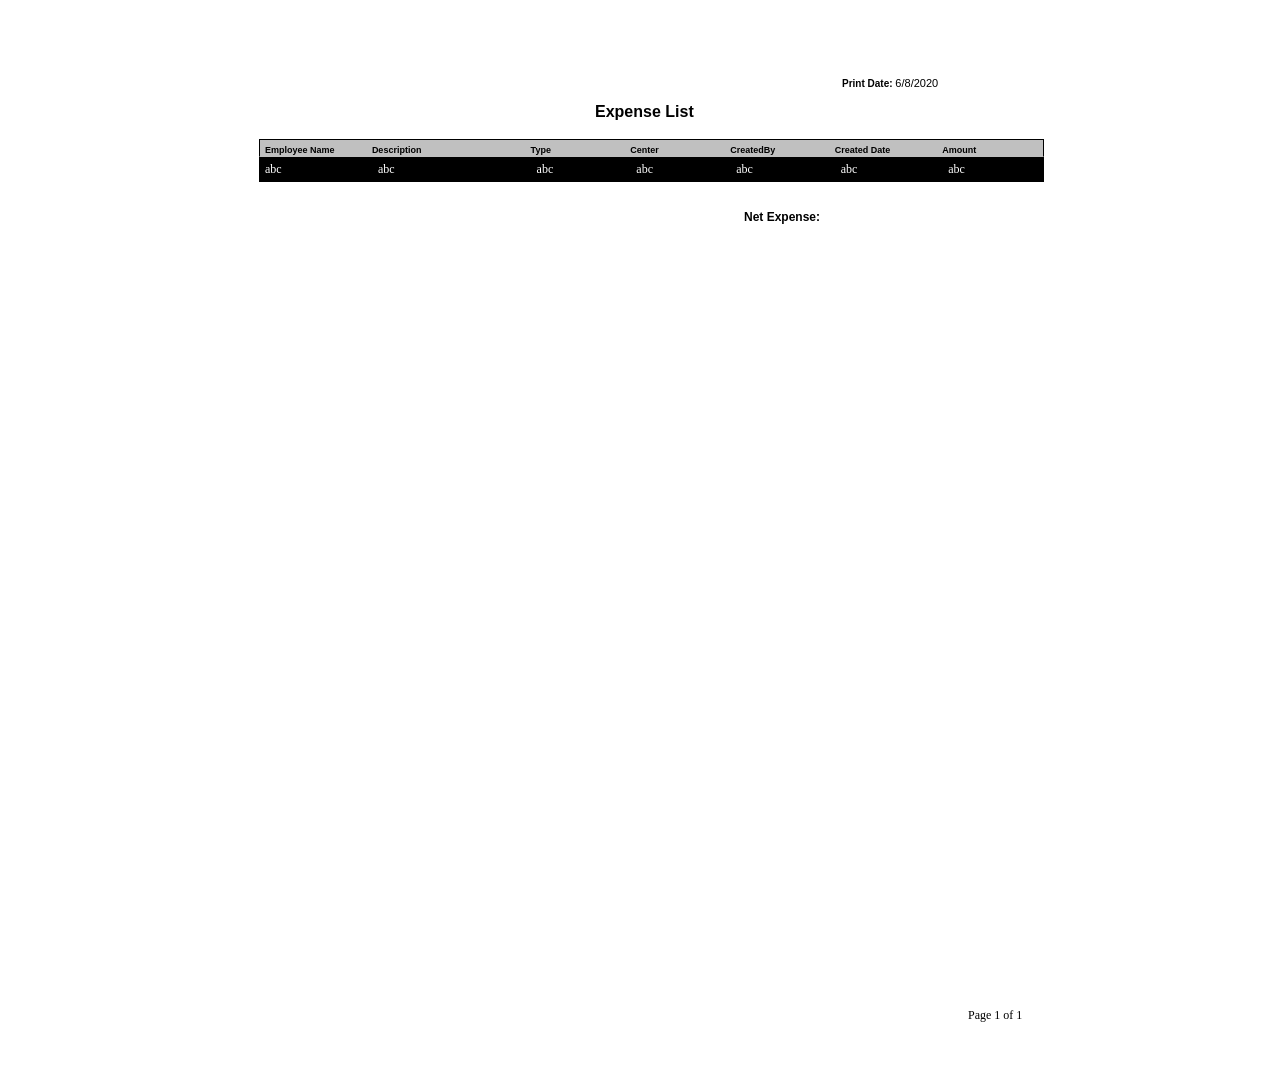
<file: Site/WebTemplate/print.html>
<!DOCTYPE HTML">
<HTML>
<HEAD>
<META http-equiv="Content-Type" content="text/html; charset=UTF-8">
<TITLE>document</TITLE>
<STYLE type="text/css">

body {margin-top: 0px;margin-left: 0px;}

#page_1 {position:relative; overflow: hidden;margin: 76px 0px 49px 31px;padding: 0px;border: none;width: 785px;}
#page_1 #id1_1 {border:none;margin: 0px 0px 0px 0px;padding: 0px;border:none;width: 785px;overflow: hidden;}
#page_1 #id1_2 {border:none;margin: 783px 0px 0px 709px;padding: 0px;border:none;width: 76px;overflow: hidden;}

#page_1 #p1dimg1 {position:absolute;top:110px;left:0px;z-index:-1;width:760px;height:28px;}
#page_1 #p1dimg1 #p1img1 {width:760px;height:28px;}




.ft0{font: 11px 'Arial';line-height: 14px;}
.ft1{font: bold 10px 'Arial';line-height: 12px;}
.ft2{font: bold 16px 'Arial';line-height: 19px;}
.ft3{font: bold 9px 'Arial';line-height: 11px;}
.ft4{font: 1px 'Arial';line-height: 1px;}
.ft5{font: bold 12px 'Arial';line-height: 15px;}
.ft6{font: 12px 'Times New Roman';line-height: 15px;}

.p0{text-align: left;padding-left: 583px;margin-top: 0px;margin-bottom: 0px;}
.p1{text-align: left;padding-left: 336px;margin-top: 12px;margin-bottom: 0px;}
.p2{text-align: left;padding-left: 5px;margin-top: 0px;margin-bottom: 0px;white-space: nowrap;}
.p3{text-align: left;margin-top: 0px;margin-bottom: 0px;white-space: nowrap;}
.p4{text-align: left;padding-left: 485px;margin-top: 28px;margin-bottom: 0px;}
.p5{text-align: left;margin-top: 0px;margin-bottom: 0px;}

.td0{border-left: #000000 1px solid;border-top: #000000 1px solid;border-bottom: #c0c0c0 1px solid;padding: 0px;margin: 0px;width: 126px;vertical-align: bottom;background: #c0c0c0;}
.td1{border-top: #000000 1px solid;border-bottom: #c0c0c0 1px solid;padding: 0px;margin: 0px;width: 200px;vertical-align: bottom;background: #c0c0c0;}
.td2{border-top: #000000 1px solid;border-bottom: #c0c0c0 1px solid;padding: 0px;margin: 0px;width: 91px;vertical-align: bottom;background: #c0c0c0;}
.td3{border-top: #000000 1px solid;border-bottom: #c0c0c0 1px solid;padding: 0px;margin: 0px;width: 113px;vertical-align: bottom;background: #c0c0c0;}
.td4{border-top: #000000 1px solid;border-bottom: #c0c0c0 1px solid;padding: 0px;margin: 0px;width: 74px;vertical-align: bottom;background: #c0c0c0;}
.td5{border-right: #000000 1px solid;border-top: #000000 1px solid;border-bottom: #c0c0c0 1px solid;padding: 0px;margin: 0px;width: 39px;vertical-align: bottom;background: #c0c0c0;}
.td6{border-left: #000000 1px solid;padding: 0px;margin: 0px;width: 126px;vertical-align: bottom;background: #000000;}
.td7{padding: 0px;margin: 0px;width: 200px;vertical-align: bottom;background: #000000;}
.td8{padding: 0px;margin: 0px;width: 91px;vertical-align: bottom;background: #000000;}
.td9{padding: 0px;margin: 0px;width: 113px;vertical-align: bottom;background: #000000;}
.td10{padding: 0px;margin: 0px;width: 74px;vertical-align: bottom;background: #000000;}
.td11{border-right: #000000 1px solid;padding: 0px;margin: 0px;width: 39px;vertical-align: bottom;background: #000000;}

.tr0{height: 18px;}
.tr1{height: 1px;}

.t0{width: 1250px;margin-top: 24px;font: bold 9px 'Arial';}

</STYLE>
</HEAD>

<BODY>
<center>
<DIV id="page_1">


<DIV id="id1_1">
<P class="p0 ft1">Print Date: <SPAN class="ft0">6/8/2020</SPAN></P>
<P class="p1 ft2">Expense List</P><br>
<TABLE cellpadding=0 cellspacing=0 style="width:100%;">
<TR>
	<TD class="tr0 td0"><P class="p2 ft3">Employee Name</P></TD>
	<TD class="tr0 td1"><P class="p3 ft3">Description</P></TD>
	<TD class="tr0 td2"><P class="p3 ft3">Type</P></TD>
	<TD class="tr0 td3"><P class="p3 ft3">Center</P></TD>
	<TD class="tr0 td4"><P class="p3 ft3">CreatedBy</P></TD>
	<TD class="tr0 td3"><P class="p3 ft3">Created Date</P></TD>
	<TD class="tr0 td5"><P class="p3 ft3">Amount</P></TD>
</TR>
<TR>
	<TD class="tr1 td6"><P style="color:#fff; padding:5px;font-size:12px;">abc</P></TD>
	<TD class="tr1 td6"><P style="color:#fff; padding:5px;font-size:12px;">abc</P></TD>
	<TD class="tr1 td6"><P style="color:#fff; padding:5px;font-size:12px;">abc</P></TD>
	<TD class="tr1 td6"><P style="color:#fff; padding:5px;font-size:12px;">abc</P></TD>
	<TD class="tr1 td6"><P style="color:#fff; padding:5px;font-size:12px;">abc</P></TD>
	<TD class="tr1 td6"><P style="color:#fff; padding:5px;font-size:12px;">abc</P></TD>
	<TD class="tr1 td6"><P style="color:#fff; padding:5px;font-size:12px;">abc</P></TD>
	
</TR>
</TABLE>
<P class="p4 ft5">Net Expense:</P>
</DIV>
<DIV id="id1_2">
<P class="p5 ft6">Page 1 of 1</P>
</DIV>
</DIV>
</center>
</BODY>
</HTML>
</file>
